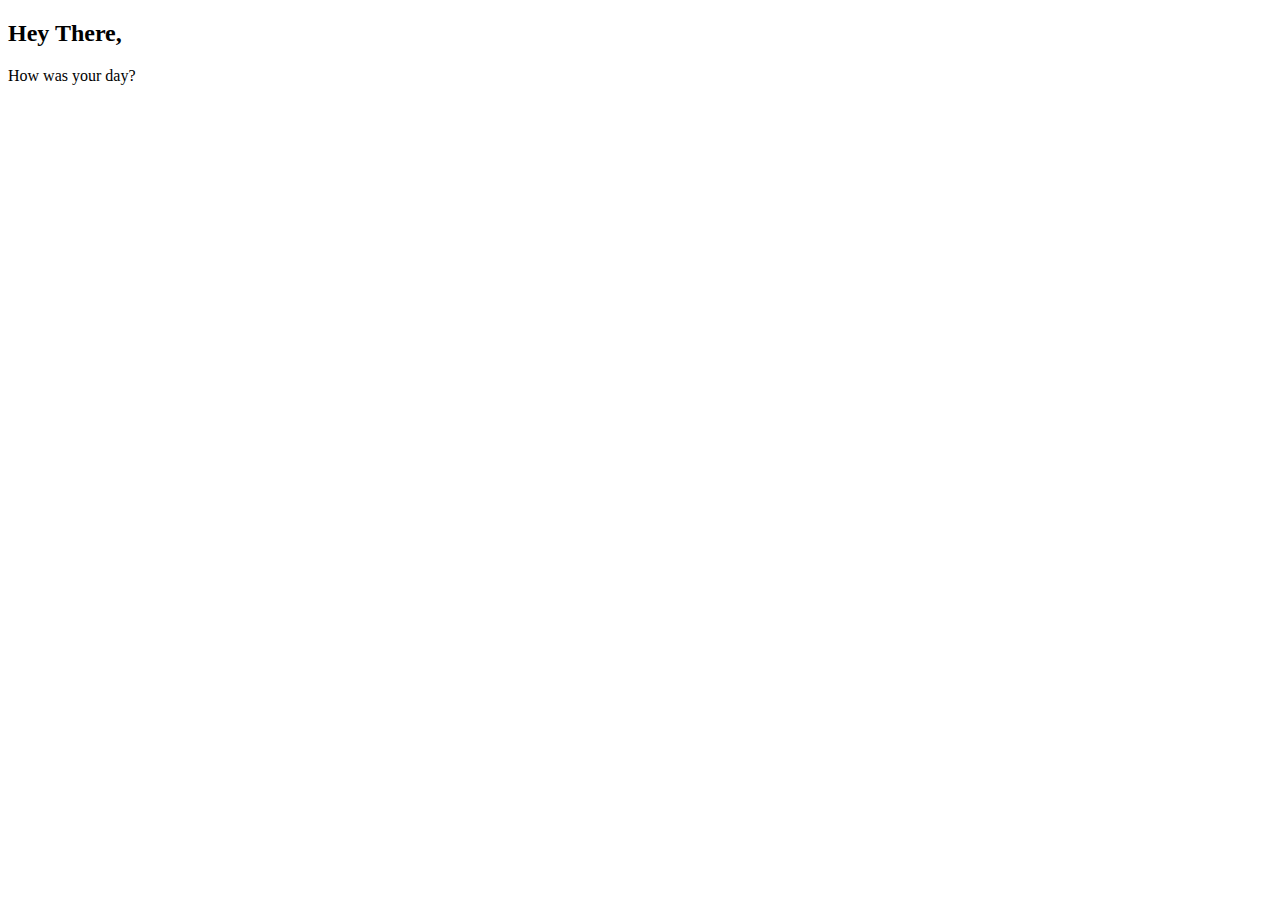
<file: index.html>
<!DOCTYPE html>
<html lang="en">
    <head>
        <meta charset="UTF-8">
        <meta http-equiv="X-UA-Compatible" content="IE=edge">
        <meta name="viewport" content="width=device-width, initial-scale=1.0">
        <title>JavaScript</title>
    </head>
    <body>
        <h2 class="heading">Hey There,</h2>
        <p class="para">
            How was your day?
        </p>
        <script>
            alert("Welcome to Our Page");

            let confirmMsg = confirm("Do You want to enter to this website?")
            let age = prompt("What is your age?");

            if(confirmMsg){
                if(age>=18){
                    console.log("You can enter this website. \n Welcome !!")
                }
                else{
                    console.log("Sorry, You are not 18+, so you cannot enter to our website")
                }
            }
        </script>
    </body>
</html>
</file>
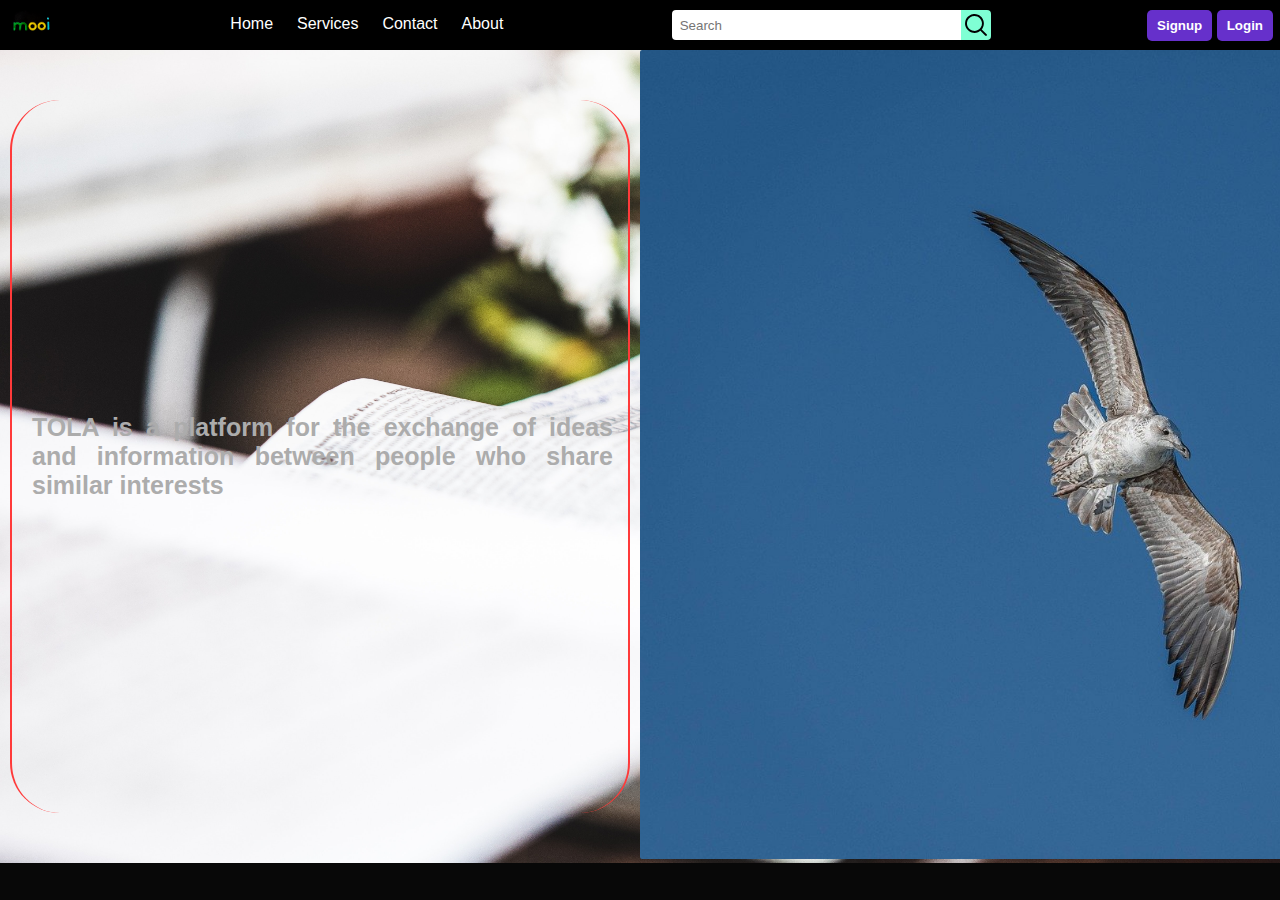
<file: OOP/index.html>
<!DOCTYPE html>
<html lang="en">
<head>
    <meta charset="UTF-8">
    <meta name="viewport" content="width=device-width, initial-scale=1.0">
    <title>Tola</title>
    <link rel="stylesheet" href="style.css">
</head>
<body>
    <!-- Navigation Menu -->
    <div class="navBar">
        <img src="./images/logo.jpg" alt="Logo" width="60px" height="40px">
        <div class="menu">
            <ul>
                <li>Home</li>
                <li>Services</li>
                <li>Contact</li>
                <li>About</li>
            </ul>
        </div>

        <!-- Search Button -->
        <div class="search">
            <input type="search" class="search-menu" placeholder="Search">
            <img class="search-icon" src="./images/search.svg" alt="search" width="30px" height="30px">
        </div>

        <div class="buttons">
            <button>Signup</button>
            <button>Login</button>
        </div>
    </div>
    <!-- Main Section -->
    <div class="main">
        <div class="left">
        <p>
        TOLA is a platform for the exchange of ideas and information between people who share similar interests
        </p>
        </div>

        <div class="right">
            <img src="./images/right.jpg" alt="">
        </div>

      

    </div>
<script src="./script.js"></script>
</body>
</html>
</file>
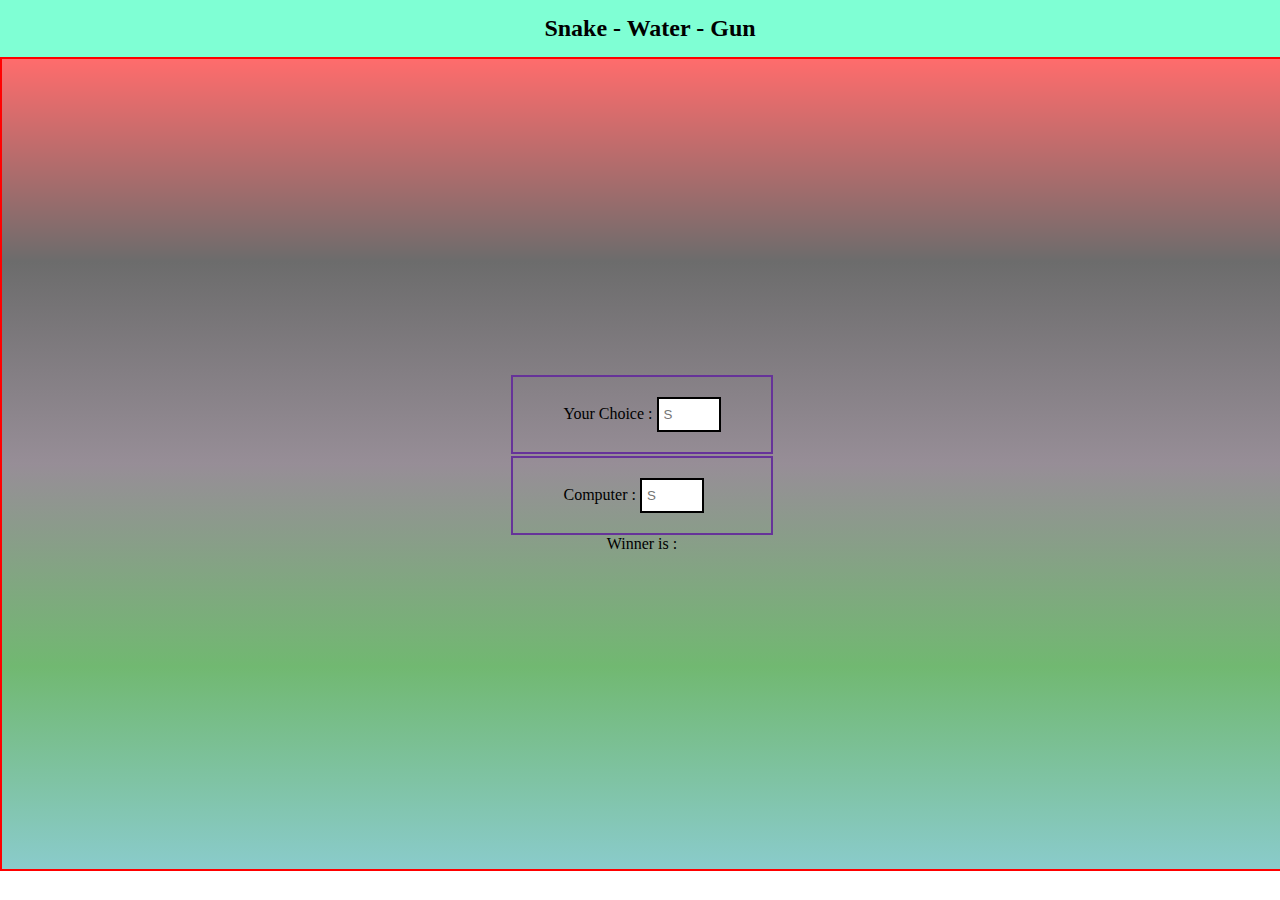
<file: Practice Set/index.html>
<!-- Snake Water Gun   Game Using HTML, CSS and JavaScript-->
<!-- The game should ask you to enter S, W or G. iThe computer should be able to randomly
generate S, W or G and declare win or loss using alert. Use alert, prompt and confirm whereever required! -->
<!DOCTYPE html>
<html lang="en">
    <head>
        <meta charset="UTF-8">
        <meta http-equiv="X-UA-Compatible" content="IE=edge">
        <meta name="viewport" content="width=device-width, initial-scale=1.0">
        <title>Snake Water Gun</title>
        <style>
            *{
                margin: 0;
                padding: 0;
            }
            h2{
                display: flex;
                justify-content: center;
                width: 100vw;
                align-items: center;
                padding: 15px 10px;
                background-color: aquamarine;
            }
            .container {
                display: flex;
                flex-direction: column;
                justify-content: center;
                align-items: center;
                width: 100vw;
                height: 90vh;
                margin: auto auto;
                background: linear-gradient(rgba(255, 0, 0, 0.578), rgba(0, 0, 0, 0.578), rgba(64, 47, 64, 0.546), rgba(0, 128, 0, 0.557), rgba(29, 155, 155, 0.516));
                border: 2px solid red;
            }
            .content{
                display: flex;
                flex-direction: column;
            }
            .user{
                border: 2px solid rebeccapurple;
                padding:20px 50px;
                margin-bottom: 2px;
            }
            .computer{
                border: 2px solid rebeccapurple;
                padding:20px 50px;
            }
            input{
                width: 50px;
                border: 2px solid black;
                padding: 8px 5px;
            }
        </style>
    </head>
    <body>
        <h2>Snake - Water - Gun</h2>
        <div class="container">
            <div class="content">
                <div class="user">
                    Your Choice :
                    <input type="text" placeholder="S">
                </div>
                <div class="computer">
                    Computer :
                    <input type="text" placeholder="S">
                </div>
            </div>
            <div class="result">Winner is :</div>
        </div>
    </body>
</html>
</file>
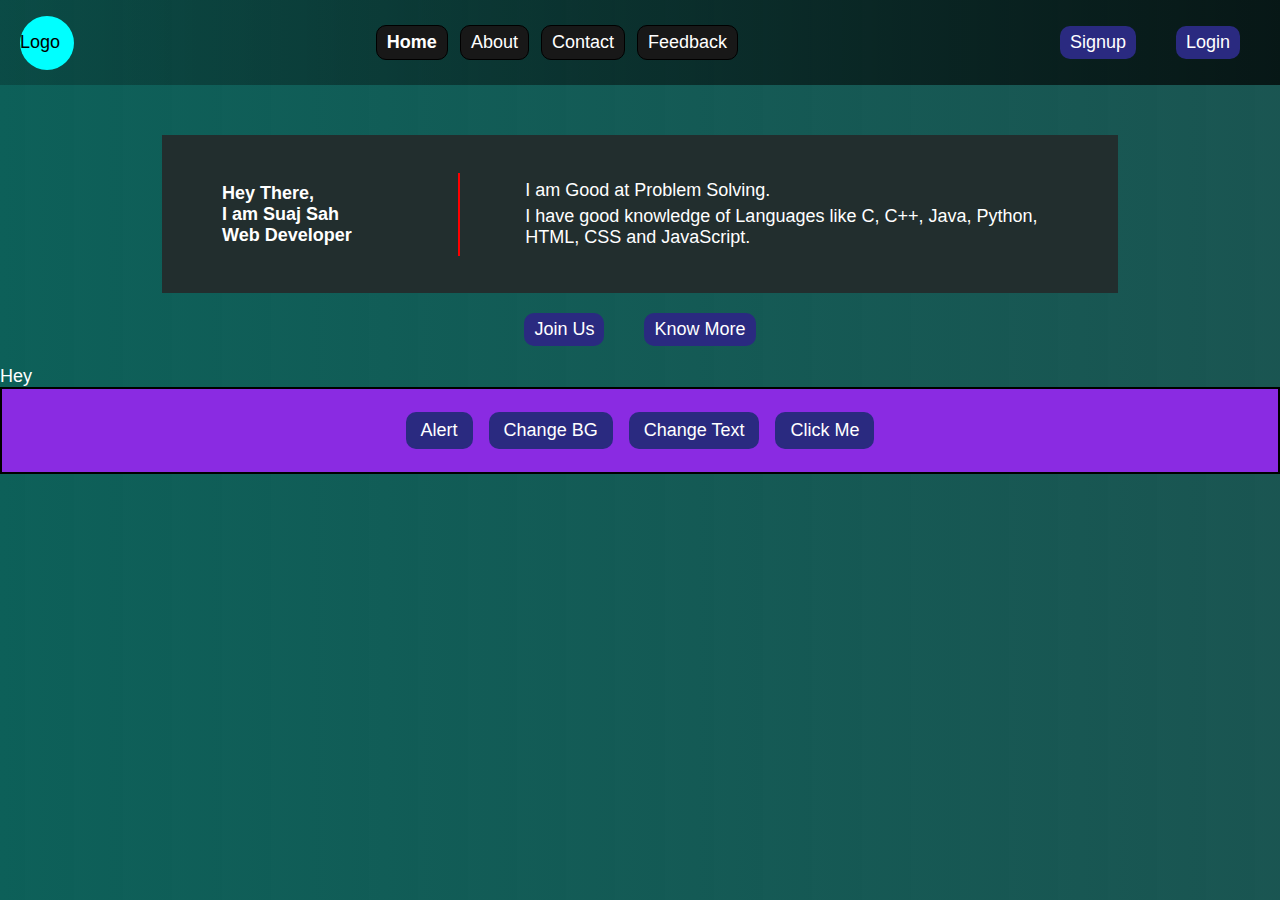
<file: PS-9 (Promise)/index.html>
<!DOCTYPE html>
<html lang="en">

<head>
    <meta charset="UTF-8">
    <meta name="viewport" content="width=device-width, initial-scale=1.0">
    <title>JavaScript Events and Callbacks</title>
    <!-- Link JavaScript -->
    <!-- <script src="./script.js"></script> -->
    <!-- CSS -->
    <link rel="stylesheet" href="./style.css">
</head>

<body>
    <div class="container">
        <!-- Navigation Bar -->
        <div class="navBar">
            <div class="logo">Logo</div>
            <!-- Menu -->
            <div class="menu">
                <ul>
                    <b>
                        <li>Home</li>
                    </b>
                    <li>About</li>
                    <li>Contact</li>
                    <li>Feedback</li>
                </ul>
            </div>

            <!-- Login Signup -->
            <div class="login-signup">
                <button class="btn">Signup</button>
                <button class="btn">Login</button>
            </div>
        </div>
    </div>

    <!-- Content -->
    <div class="main">
        <div class="content">
            <div class="left">
                <h1>
                    Hey There,
                    <br>
                    I am Suaj Sah
                    <br>
                    <h2>Web Developer</h2>
                </h1>
            </div>
            <div class="right">
                <p>
                    I am Good at Problem Solving.
                </p>
                <p>
                    I have good knowledge of Languages like C, C++, Java, Python, HTML, CSS and
                    JavaScript.
                </p>
            </div>
        </div>
        <div class="login-signup">
            <button class="btn">
                <a href="#">Join Us</a>
            </button>
            <button class="btn">
                <a href="#">Know More</a>
            </button>
        </div>
        <!-- Content Ends here -->
    </div>
    <div data-ex9>
        Hey
    </div>
    <!-- Exercise -->
    <div class="exe">
        <button class="exbtn" onclick="alert('Hello Sir')">Alert</button>
        <button class="exbtn" onclick="bgChange()" data-btn2>Change BG</button>
        <button class="exbtn" onclick="textChange()" data-btn3>Change Text</button>
        <button class="exbtn">Click Me</button>
    </div>
    <script src="./script.js"></script>
</body>

</html>
</file>
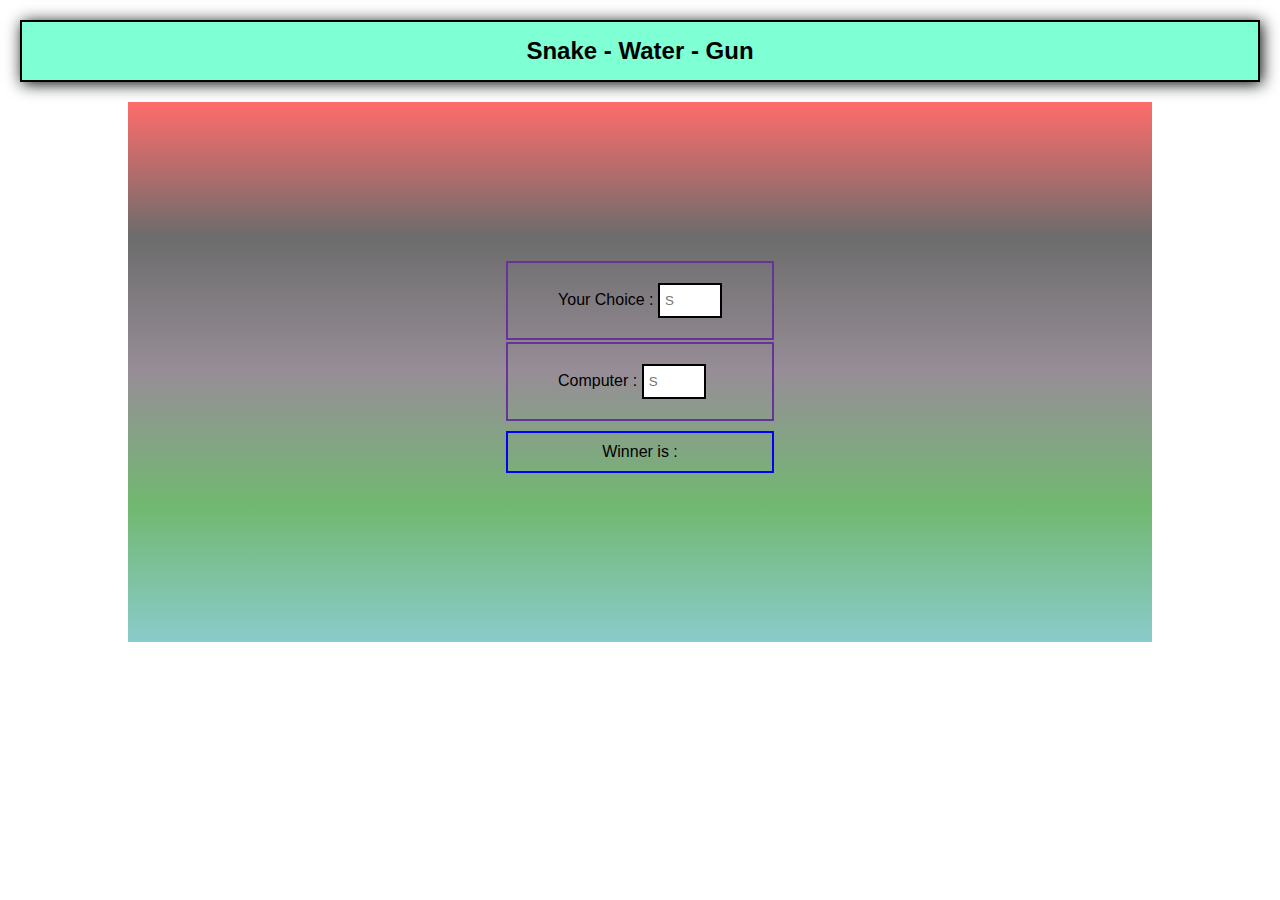
<file: Practice Set/Snake_Water_Gun_Game/index.html>
<!-- Snake Water Gun   Game Using HTML, CSS and JavaScript-->
<!-- The game should ask you to enter S, W or G. iThe computer should be able to randomly
generate S, W or G and declare win or loss using alert. Use alert, prompt and confirm whereever required! -->
<!DOCTYPE html>
<html lang="en">
    <head>
        <meta charset="UTF-8">
        <meta http-equiv="X-UA-Compatible" content="IE=edge">
        <meta name="viewport" content="width=device-width, initial-scale=1.0">
        <title>Snake Water Gun</title>
        <style>
            *{
                margin: 0;
                padding: 0;
                font-family: Verdana, Geneva, Tahoma, sans-serif;
            }
            body{
                position: relative;
            }
            h2{
                border: 2px solid black;
                margin: 20px;
                display: flex;
                justify-content: center;
                align-items: center;
                padding: 15px 10px;
                background-color: aquamarine;
                box-shadow: 2px 2px 15px rgb(5, 10, 9);
            }
            .container {
                display: flex;
                flex-direction: column;
                justify-content: center;
                align-items: center;
                width: 80vw;
                height: 60vh;
                margin: auto auto;
                background: linear-gradient(rgba(255, 0, 0, 0.578), rgba(0, 0, 0, 0.578), rgba(64, 47, 64, 0.546), rgba(0, 128, 0, 0.557), rgba(29, 155, 155, 0.516));

                /*font-weight: lighter;*/
            }
            .content{
                display: flex;
                flex-direction: column;
            }
            .user{
                border: 2px solid rebeccapurple;
                padding:20px 50px;
                margin-bottom: 2px;
            }
            .computer{
                border: 2px solid rebeccapurple;
                padding:20px 50px;
            }
            input{
                width: 50px;
                border: 2px solid black;
                padding: 8px 5px;
            }
            .result{
                border: 2px solid blue;
                margin: 10px;
                padding: 10px 94px;
            }
        </style>
    </head>
    <body>
        <h2>Snake - Water - Gun</h2>
        <div class="container">
            <div class="content">
                <div class="user">
                    Your Choice :
                    <input type="text" placeholder="S">
                </div>
                <div class="computer">
                    Computer :
                    <input type="text" placeholder="S">
                </div>
            </div>
            <div class="result">
                Winner is :
                <span id="winner"></span>
            </div>
        </div>
    </body>
</html>
</file>
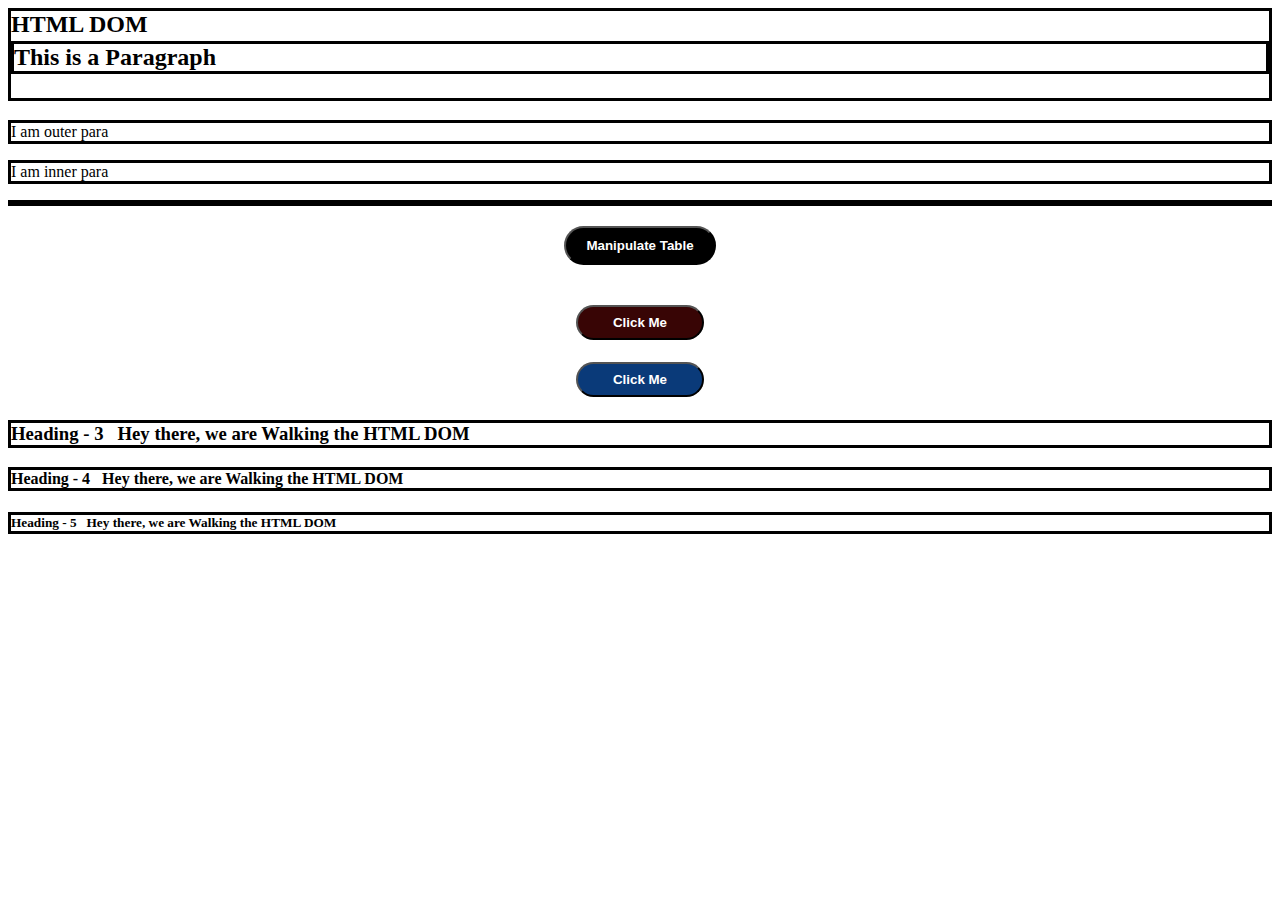
<file: HTML_DOM.html>
<!DOCTYPE html>
<html lang="en">
    <head>
        <meta charset="UTF-8">
        <meta http-equiv="X-UA-Compatible" content="IE=edge">
        <meta name="viewport" content="width=device-width, initial-scale=1.0">
        <title>HTML DOM</title>
        <style>
            table{
                border-radius: 15px;
            }
            th{
                border-radius: 10px;
                background-color: aqua;
            }
            td, th{
                border-radius: 7px;
                padding: 10px 15px;
            }
            h2, h3, h4, h5, p{
                margin-top: 2.5px;
                border: 3px solid black;
            }
        </style>
    </head>
    <body>
        <!-- Starting with the HTML DOM -->
        <script src="./scriptDOM2.js"></script>
        <h2 class="h2">
            HTML DOM
            <p class="para" id="prg">This is a Paragraph</p>
        </h2>
        <!-- innerHTML / outerHTML example -->
        <div class="inner-outer">
            <p class="outer">
                I am outer para
                <p class="inner" data-namee="Suraj Niraj">I am inner para</p>
            </p>
        </div>
        <!--  -->
        <!--<table
            class="para"
            id="para1"
            border="2"
            style="padding:5px;margin:auto"
        >
            <tr>
                <th class="firstTH">Company</th>
                <th>Contact</th>
                <th>Country</th>
            </tr>
            <tr>
                <td>Alfreds Futterkiste</td>
                <td>Maria Anders</td>
                <td>Germany</td>
            </tr>
            <tr>
                <td>Centro comercial Moctezuma</td>
                <td>Francisco Chang</td>
                <td>Mexico</td>
            </tr>
            <tr>
                <td>Ernst Handel</td>
                <td>Roland Mendel</td>
                <td>Austria</td>
            </tr>
            <tr>
                <td>Island Trading</td>
                <td>Helen Bennett</td>
                <td>UK</td>
            </tr>
            <tr>
                <td>Laughing Bacchus Winecellars</td>
                <td>Yoshi Tannamuri</td>
                <td>Canada</td>
            </tr>
        </table>-->
        <button class="btn" style="display:block; padding:10px 20px; margin:20px auto; background-color:black; border-radius:25px; color:white; font-weight:bolder; cursor:pointer;">Manipulate Table</button>
        <br>
        <button class="btn" id="btn1" style="display:block; padding:8px 35px; margin:2px auto; background-color:rgb(56, 5, 5); border-radius:25px; color:white; font-weight:bolder; cursor:pointer;">Click Me</button>
        <br>
        <button class="btn" id="btn2" style="display:block; padding:8px 35px; margin:2px auto; background-color:rgb(10, 58, 121); border-radius:25px; color:white; font-weight:bolder; cursor:pointer;">Click Me</button>
        <br>
        <h3 name="heads3" class="heading3">Heading - 3 &nbsp; Hey there, we are Walking the HTML DOM</h3>
        <h4 name="heads4" class="heading4">Heading - 4 &nbsp; Hey there, we are Walking the HTML DOM</h4>
        <h5 name="heads5" class="heading5">Heading - 5 &nbsp; Hey there, we are Walking the HTML DOM</h5>
        <!-- JS Script -->
        <!-- <script src="/scriptDOM.js"></script> -->
        <!-- <script src="./scriptDOM2.js"></script> -->
    </body>
</html>
</file>
<file: PS-9 (Promise)/style.css>
* {
  margin: 0px;
  padding: 0px;
  color: white;
  font-family: "Lucida Sans", "Lucida Sans Regular", "Lucida Grande",
    "Lucida Sans Unicode", Geneva, Verdana, sans-serif;
  font-size: large;
}
body {
  background: linear-gradient(
    to right,
    rgb(13, 96, 89),
    rgba(0, 66, 62, 0.897)
  );
}
.navBar {
  display: flex;
  align-items: center;
  justify-content: space-between;
  padding: 6px 20px;
  background: linear-gradient(
    to right,
    rgba(2, 0, 0, 0.215),
    rgba(0, 0, 0, 0.731)
  );
}
.logo {
  border-radius: 50%;
  background-color: aqua;
  width: 3rem;
  height: 3rem;
  color: black;
  display: flex;
  align-items: center;
  cursor: pointer;
}
.menu {
  margin: 2px 10px;
}
ul {
  display: flex;
  flex-direction: row;
  align-items: center;
}
ul li {
  border: 1px solid rgb(0, 0, 0);
  list-style-type: none;
  margin: 2px 6px;
  padding: 6px 10px;
  border-radius: 10px;
  background-color: rgb(24, 24, 24);
  cursor: pointer;
}
ul li:hover {
  background-color: rgb(0, 0, 0);
  color: rgb(215, 215, 215);
}
.btn {
  background-color: rgb(42, 42, 128);
  margin: 2px;
  padding: 6px 10px;
  border-radius: 10px;
  border: 0px solid gray;
  cursor: pointer;
}
.btn:hover {
  background-color: rgb(26, 26, 111);
  color: rgb(215, 215, 215);
}
.login-signup {
  display: flex;
}
/* Content Section */
.main {
  display: flex;
  justify-content: center;
  align-items: center;
  flex-direction: column;
}
.content {
  width: 70vw;
  background-color: rgb(34, 46, 46);
  display: flex;
  flex-direction: row;
  margin-top: 50px;
  padding: 30px;
  justify-content: center;
  align-items: center;
}
.left {
  flex-basis: 30%;
  padding: 10px 10px 10px 30px;
  border-right: 2px solid red;
}
.right {
  flex-basis: 70%;
  padding: 10px 40px;
  margin-left: 20px;
}
p {
  margin: 5px;
}
.btn a {
  text-decoration: none;
}
.login-signup button {
  margin: 20px;
}

/* Exercise */
.exe {
  border: 2px solid black;
  background-color: blueviolet;
  display: flex;
  padding: 15px;
  justify-content: center;
  align-items: center;
}
.exbtn {
  background-color: rgb(42, 42, 128);
  margin: 8px;
  padding: 8px 15px;
  border-radius: 10px;
  border: 0px solid rgb(214, 37, 37);
  cursor: pointer;
}
.exebtn:hover {
  background-color: rgb(26, 26, 111);
  color: rgb(215, 215, 215);
}
</file>
<file: OOP/style.css>
/* CSS Reset */
* {
  margin: 0;
  padding: 0;
  font-family: Verdana, Geneva, Tahoma, sans-serif;
  box-sizing: border-box;
}

.navBar {
  border: 2px solid black;
  display: flex;
  justify-content: space-between;
  align-items: center;
  flex-direction: row;
  height: 50px;
  background: #000;
}
/* Navigation Menu */
.menu {
  display: flex;
  justify-content: center;
  align-items: center;
  padding: 5px;
}

ul {
  display: flex;
}

ul li {
  list-style-type: none;
  border-radius: 2px;
  margin: 2px 8px;
  padding: 4px;
  cursor: pointer;
  color: white;
  font-weight: 500;
  border-bottom: 2px solid transparent;
}

ul li:hover {
  border-bottom: 2.5px solid white;
}

.buttons {
  margin: 0 5px;
}

button {
  cursor: pointer;
  padding: 8px 10px;
  background-color: rgb(102, 48, 203);
  color: white;
  font-weight: bold;
  border-radius: 5px;
  border: unset;
}

button:hover {
  background-color: rgb(87, 40, 174);
}

.search {
  border-radius: 4px;
  position: relative;
  /* border: 2px solid red; */
  width: 25%;
  display: flex;
  justify-content: center;
  align-items: center;
}

.search-menu {
  width: 100%;
  height: 30px;
  border: none;
  border-top-left-radius: 4px;
  border-bottom-left-radius: 4px;
  padding-left: 8px;
}

.search-menu:focus {
  outline-width: 0;
}

.search-icon {
  height: 30px;
  background-color: aquamarine;
  border-top-right-radius: 4px;
  border-bottom-right-radius: 4px;
  border: none;
}

/* Main Section */

body {
  background-color: rgba(0, 0, 0, 0.968);
  background-image: url("./images/bg.jpg");
  background-repeat: no-repeat;
  background-size: cover;
}

.main {
  width: 100vw;
  display: flex;
  /* border: 2px solid red; */
  /* padding: 30px; */
  justify-content: space-between;
}

.left {
  /* border: 4px solid rgb(114, 6, 6); */
  width: 50%;
  display: flex;
  color: rgb(172, 172, 172);
  font-size: 25px;
}

.right {
  width: 50%;
}

p {
  font-size: 25px;
  font-weight: bolder;
  text-align: justify;
  /* border-top: 2px solid blue; */
  border-left: 2px solid rgb(255, 58, 58);
  border-right: 2px solid rgb(255, 58, 58);
  border-radius: 50px 0px;
  border-bottom-left-radius: 50px;
  border-top-right-radius: 50px;
  padding: 10px 15px 10px 20px;
  margin: 50px 10px;

  display: flex;
  align-items: center;
}

.right img {
  /* border: 2px solid red; */
  opacity: 1;
  background-size: fit-content;
  height: 89.9vh;
  width: fit-content;
  border-radius: 2px;

  /*border-top-left-radius: 3rem;
  border-bottom-right-radius: 3rem; */
}
</file>
